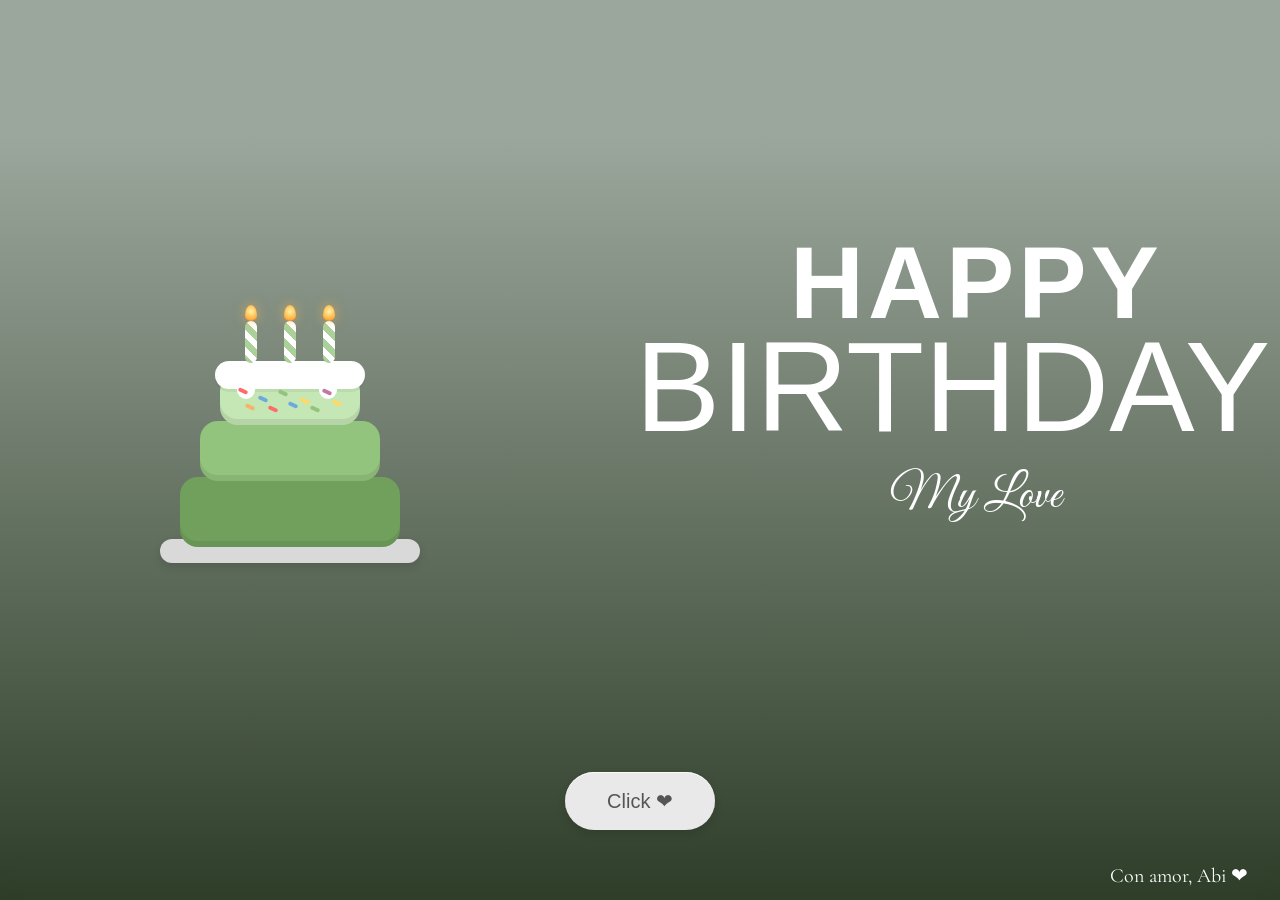
<file: index.html>
<!DOCTYPE html>
<html lang="en">
<head>
  <meta charset="UTF-8" />
  <meta name="viewport" content="width=device-width, initial-scale=1.0" />
  <title>Para el amor de mi vida</title>

  <link rel="preconnect" href="https://fonts.googleapis.com" />
  <link rel="preconnect" href="https://fonts.gstatic.com" crossorigin />
  <link
    href="https://fonts.googleapis.com/css2?family=Cormorant+Garamond:wght@500;700&family=Great+Vibes&display=swap"
    rel="stylesheet"
  />
  <link href="https://fonts.cdnfonts.com/css/super-popstar" rel="stylesheet" />

  <link rel="stylesheet" href="style.css" />

  <link rel="icon" href="imagenes/icono.jpg" type="image">

</head>
<body>
  <div class="layout">
    <div class="scene">
      <div class="cake">
        <div class="plate"></div>

        <div class="layer layer-bottom"></div>
        <div class="layer layer-middle"></div>
        <div class="layer layer-top"></div>

        <div class="icing"></div>

        <div class="candles">
          <div class="candle candle-1">
            <div class="flame"></div>
          </div>
          <div class="candle candle-2">
            <div class="flame"></div>
          </div>
          <div class="candle candle-3">
            <div class="flame"></div>
          </div>
        </div>

        <div class="sprinkles">
          <span></span><span></span><span></span><span></span><span></span>
          <span></span><span></span><span></span><span></span><span></span>
        </div>
      </div>
    </div>

    <div class="message">
      <div class="happy">HAPPY</div>
      <div class="birthday">BIRTHDAY</div>
      <div class="love">My Love</div>
    </div>
  </div>

  <button
    class="btn_second_page"
    type="button"
    onclick="goSecondPage(this)"
    aria-label="Go to second page"
  >
    <span class="heart">Click ❤</span>
  </button>

  <script>
    function goSecondPage(btn) {
      btn.blur();
      window.location.href = "cartita.html";
    }

    window.addEventListener("pageshow", function () {
      const active = document.activeElement;
      if (active && active !== document.body && typeof active.blur === "function") {
        active.blur();
      }
    });
  </script>

   <footer class="site-footer">
    <p>Con amor, Abi ❤</p>  
  </footer>
  
</body>
</html>
</file>
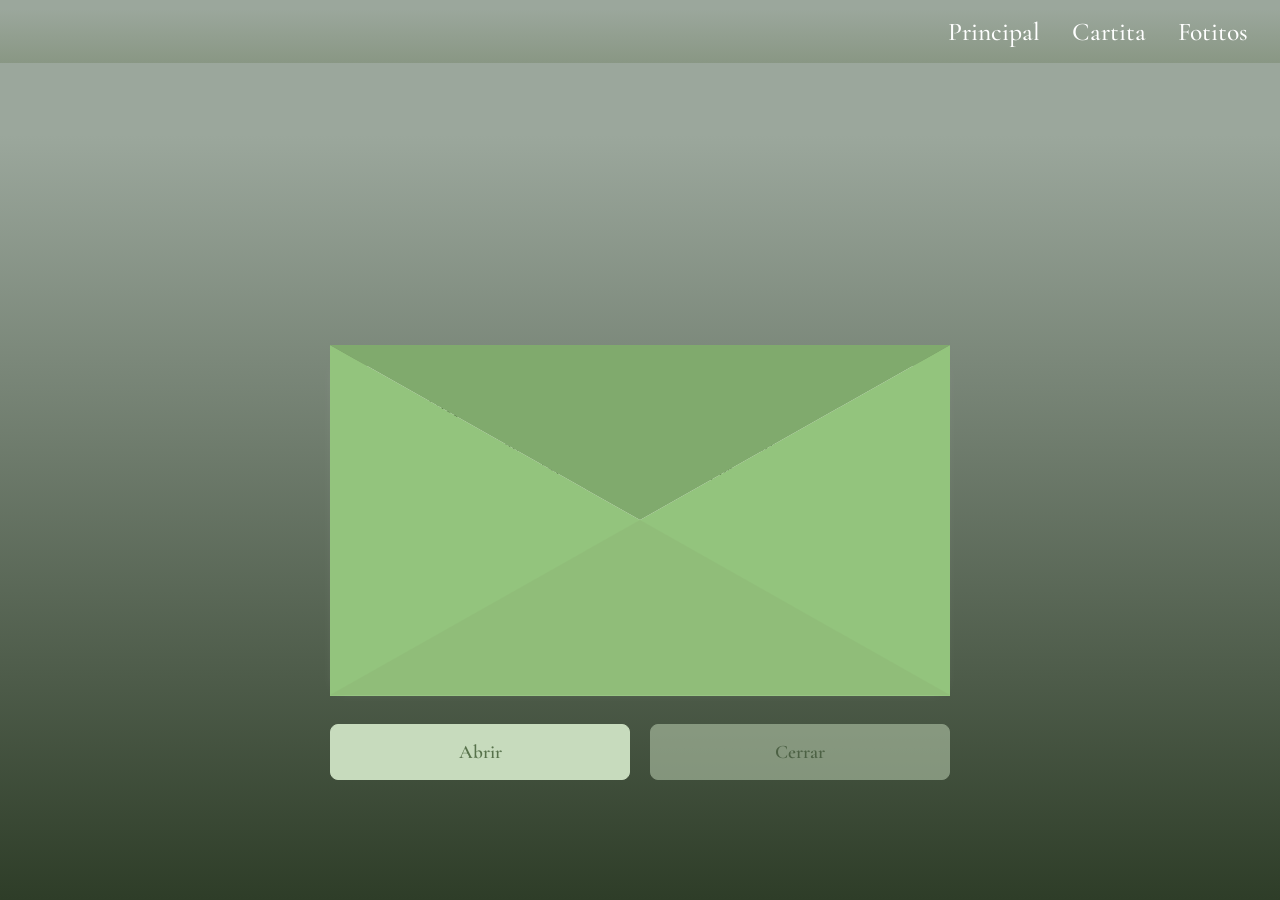
<file: cartita.html>
<!DOCTYPE html>
<html lang="es">

<head>
  <!-- Configuración básica del documento -->
  <meta charset="UTF-8" />
<meta name="viewport" content="width=device-width, initial-scale=1.0, viewport-fit=cover">

  <!-- Título que aparece en la pestaña del navegador -->
  <title>Cartita</title>

  <link rel="preconnect" href="https://fonts.googleapis.com">
  <link rel="preconnect" href="https://fonts.gstatic.com" crossorigin>
  <link href="https://fonts.googleapis.com/css2?family=Great+Vibes&family=Cormorant+Garamond:wght@400;600&display=swap" rel="stylesheet">

  <link href="https://db.onlinewebfonts.com/c/3104760004fb348d1e6f1cbf660a462d?family=Lavanderia-Delicate" rel="stylesheet">

  <!-- Enlace al archivo de estilos -->
  <link rel="stylesheet" href="style2.css" />

  <link rel="icon" href="imagenes/icono.jpg" type="image">
</head>

<body>
  <header class="site-header">
  <nav class="nav">
    <a href="index.html" class="logo"></a>

    <ul class="nav-links">
      <li><a href="index.html">Principal</a></li>
      <li><a href="cartita.html">Cartita</a></li>
      <li><a href="fotitos.html">Fotitos</a></li>
    </ul>
  </nav>
</header>
  <main>
    <!-- Contenedor principal del sobre y la hoja -->
    <div class="container-letter">
      <!-- Solapa superior del sobre -->
      <div class="cover"></div>

      <!-- Parte trasera del sobre -->
      <div class="fondo"></div>

      <!-- Hoja de la carta con el mensaje -->
      <div class="paper" id="mainMessage">
        <h3 class="paper-title">Feliz Cumpleaños Amor de mi Vida...</h3>

        <p>
          Gracias por permitirme ser parte de tu vida, por poder celebrar esta fecha
          tan hermosa a tu lado, por todos los momentos juntos, por tu amor, tu apoyo y tu compañía.
        </p>

        <p>
          Sos la persona más hermosa que conozco y estoy muy orgullosa de lo que sos.
        </p>

        <p>
          Te amo con todo mi corazón y espero estar siempre a tu lado. 
        </p>
        <p>
          Feliz 20 añitos mi amor ❤.
        </p>
      </div>

      <!-- Parte inferior del sobre -->
      <div class="letter"></div>
    </div>

    <!-- Botones para abrir y cerrar la carta -->
    <div class="options">
      <button id="open">Abrir</button>
      <button id="close">Cerrar</button>
      
    </div>
  </main>

  <!-- Archivo JavaScript para la interacción -->
  <script src="script.js"></script>
</body>

</html>
</file>
<file: style.css>
* {
  margin: 0;
  padding: 0;
  box-sizing: border-box;
}

html,
body {
  min-height: 100%;
}

body {
  min-height: 100vh;
  display: flex;
  flex-direction: column;
  justify-content: flex-start;
  align-items: stretch;
  background: linear-gradient(180deg, #9BA79C 15%, #2e3d28 100%);
  overflow-x: hidden;
  font-family: Arial, sans-serif;
}

.layout {
  width: min(1100px, calc(100% - 48px));
  margin-inline: auto;
  flex: 1;
  display: flex;
  justify-content: space-between;
  align-items: center;
  gap: 40px;
  padding: 24px 0 120px;
}

.message {
  color: #ffffff;
  display: flex;
  flex-direction: column;
  align-items: flex-start;
  justify-content: center;
  line-height: 0.9;
  text-align: left;
  flex: 1 1 0;
  min-width: 0;
  margin-left: 170px;
}

.happy {
  font-family: 'Super Popstar', sans-serif;
  font-size: clamp(6rem, 8vw, 10rem);
  font-weight: 700;
  letter-spacing: 4px;
  text-transform: uppercase;
  margin-left: 90px;
}

.birthday {
  font-family: 'Super Popstar', sans-serif;
  font-size: clamp(8rem, 10vw, 20rem);
  margin-left: -65px;
}

.love {
  font-family: "Great Vibes", cursive;
  font-size: clamp(1.8rem, 4vw, 3rem);
  margin-top: 30px;
  margin-left: 190px;
}

.scene {
  position: relative;
  width: 400px;
  height: 300px;
  display: flex;
  justify-content: center;
  align-items: flex-end;
  flex-shrink: 0;
  transform: translateY(35px);
}

.cake {
  position: relative;
  width: 220px;
  height: 280px;
}

.plate {
  position: absolute;
  bottom: 0;
  left: 50%;
  transform: translateX(-50%) scaleX(0);
  width: 260px;
  height: 24px;
  background: #d9d9d9;
  border-radius: 50px;
  box-shadow: 0 4px 10px rgba(0, 0, 0, 0.12);
  animation: plateIn 0.5s ease forwards;
}

.layer {
  position: absolute;
  left: 50%;
  transform: translateX(-50%) scale(0.8);
  border-radius: 18px;
  opacity: 0;
  box-shadow: inset 0 -6px 0 rgba(0, 0, 0, 0.08);
}

.layer-bottom {
  bottom: 16px;
  width: 220px;
  height: 70px;
  background: #71a05c;
  animation: popIn 0.6s ease forwards;
  animation-delay: 0.4s;
}

.layer-middle {
  bottom: 82px;
  width: 180px;
  height: 60px;
  background: #93c47d;
  animation: popIn 0.6s ease forwards;
  animation-delay: 1s;
}

.layer-top {
  bottom: 138px;
  width: 140px;
  height: 52px;
  background: #c5e7b5;
  animation: popIn 0.6s ease forwards;
  animation-delay: 1.6s;
}

.icing {
  position: absolute;
  left: 50%;
  bottom: 174px;
  transform: translateX(-50%) scaleY(0);
  transform-origin: bottom;
  width: 150px;
  height: 28px;
  background: #fff;
  border-radius: 20px;
  opacity: 0;
  box-shadow: 0 3px 0 rgba(0, 0, 0, 0.05);
  animation: dripIn 0.5s ease forwards;
  animation-delay: 2.2s;
}

.icing::before,
.icing::after {
  content: "";
  position: absolute;
  bottom: -10px;
  width: 18px;
  height: 18px;
  background: #fff;
  border-radius: 50%;
}

.icing::before {
  left: 22px;
}

.icing::after {
  right: 28px;
}

.candles {
  position: absolute;
  left: 50%;
  bottom: 200px;
  transform: translateX(-50%);
  width: 90px;
  height: 70px;
}

.candle {
  position: absolute;
  bottom: 0;
  width: 12px;
  height: 42px;
  background: repeating-linear-gradient(
    45deg,
    #abd19a 0 6px,
    #ffffff 6px 12px
  );
  border-radius: 6px;
  transform: scaleY(0);
  transform-origin: bottom;
  animation: candleIn 0.35s ease forwards;
}

.candle-1 {
  left: 0;
  animation-delay: 2.7s;
}

.candle-2 {
  left: 39px;
  animation-delay: 2.95s;
}

.candle-3 {
  right: 0;
  animation-delay: 3.2s;
}

.flame {
  position: absolute;
  top: -16px;
  left: 50%;
  transform: translateX(-50%) scale(0);
  width: 12px;
  height: 16px;
  background: radial-gradient(circle at 50% 40%, #fff4a3 0%, #ffb347 65%, #ff7a00 100%);
  border-radius: 50% 50% 50% 50% / 65% 65% 35% 35%;
  animation: flameIn 0.3s ease forwards, flicker 1s ease-in-out infinite;
  animation-delay: 3.5s, 3.8s;
  box-shadow: 0 0 12px rgba(255, 180, 71, 0.6);
}

.sprinkles {
  position: absolute;
  left: 50%;
  bottom: 145px;
  transform: translateX(-50%);
  width: 120px;
  height: 35px;
  pointer-events: none;
}

.sprinkles span {
  position: absolute;
  width: 10px;
  height: 4px;
  border-radius: 4px;
  opacity: 0;
  animation: sprinkleIn 0.3s ease forwards;
}

.sprinkles span:nth-child(1)  { top: 6px;  left: 8px;   background: #ff6b6b; animation-delay: 2.4s; }
.sprinkles span:nth-child(2)  { top: 14px; left: 28px;  background: #6fa8dc; animation-delay: 2.5s; }
.sprinkles span:nth-child(3)  { top: 8px;  left: 48px;  background: #93c47d; animation-delay: 2.6s; }
.sprinkles span:nth-child(4)  { top: 16px; left: 70px;  background: #ffd966; animation-delay: 2.7s; }
.sprinkles span:nth-child(5)  { top: 7px;  left: 92px;  background: #c27ba0; animation-delay: 2.8s; }
.sprinkles span:nth-child(6)  { top: 22px; left: 15px;  background: #f6b26b; animation-delay: 2.9s; }
.sprinkles span:nth-child(7)  { top: 24px; left: 38px;  background: #ff6b6b; animation-delay: 3s; }
.sprinkles span:nth-child(8)  { top: 20px; left: 58px;  background: #6fa8dc; animation-delay: 3.1s; }
.sprinkles span:nth-child(9)  { top: 24px; left: 80px;  background: #93c47d; animation-delay: 3.2s; }
.sprinkles span:nth-child(10) { top: 18px; left: 102px; background: #ffd966; animation-delay: 3.3s; }

@keyframes plateIn {
  to {
    transform: translateX(-50%) scaleX(1);
  }
}

@keyframes popIn {
  0% {
    opacity: 0;
    transform: translateX(-50%) translateY(30px) scale(0.8);
  }
  70% {
    opacity: 1;
    transform: translateX(-50%) translateY(-6px) scale(1.03);
  }
  100% {
    opacity: 1;
    transform: translateX(-50%) translateY(0) scale(1);
  }
}

@keyframes dripIn {
  0% {
    opacity: 0;
    transform: translateX(-50%) scaleY(0);
  }
  100% {
    opacity: 1;
    transform: translateX(-50%) scaleY(1);
  }
}

@keyframes candleIn {
  to {
    transform: scaleY(1);
  }
}

@keyframes flameIn {
  to {
    transform: translateX(-50%) scale(1);
  }
}

@keyframes flicker {
  0%,
  100% {
    transform: translateX(-50%) scale(1) rotate(0deg);
  }
  25% {
    transform: translateX(-50%) scale(1.05, 0.95) rotate(-3deg);
  }
  50% {
    transform: translateX(-50%) scale(0.95, 1.05) rotate(3deg);
  }
  75% {
    transform: translateX(-50%) scale(1.03, 0.97) rotate(-2deg);
  }
}

@keyframes sprinkleIn {
  from {
    opacity: 0;
    transform: translateY(-8px) rotate(0deg);
  }
  to {
    opacity: 1;
    transform: translateY(0) rotate(25deg);
  }
}

.btn_second_page {
  position: fixed;
  bottom: 70px;
  left: 50%;
  transform: translateX(-50%);
  z-index: 20;
  width: 150px;
  height: 58px;
  padding: 0;
  display: flex;
  align-items: center;
  justify-content: center;
  background-color: #e9e9e9;
  border: none;
  outline: none;
  border-radius: 999px;
  cursor: pointer;
  box-shadow:
    inset 0 1px 0 rgba(255, 255, 255, 0.8),
    0 4px 8px rgba(0, 0, 0, 0.12);
  appearance: none;
  -webkit-appearance: none;
  -webkit-tap-highlight-color: transparent;
  transition: background-color 0.2s ease, transform 0.2s ease;
}

.btn_second_page:hover {
  background-color: #f2f2f2;
  transform: translateX(-50%) translateY(-1px);
}

.btn_second_page:active {
  transform: translateX(-50%) scale(0.98);
}

.btn_second_page:focus,
.btn_second_page:focus-visible {
  outline: none;
  border: none;
}

.btn_second_page::-moz-focus-inner {
  border: 0;
}

.heart {
  display: block;
  margin: 0;
  padding: 0;
  line-height: 1;
  font-size: 20px;
  color: #555;
  pointer-events: none;
  font-family: "Segoe UI Symbol", "Apple Symbols", "Arial Unicode MS", Arial, sans-serif;
}

.site-footer {
  width: 100%;
  margin-top: auto;
  font-family: "Cormorant Garamond", serif;
  font-size: 20px;
  background: transparent;
  backdrop-filter: blur(8px);
  padding: 0.75rem 2rem;
  text-align: right;
  flex-shrink: 0;
  color: white;
}

@media (max-width: 1100px) {
  .layout {
    width: min(1100px, calc(100% - 40px));
    gap: 24px;
  }

  .message {
    margin-left: 48px;
  }

  .happy {
    margin-left: 24px;
  }

  .birthday {
    margin-left: 0;
  }

  .love {
    margin-left: 96px;
  }
}

@media (max-width: 900px) {
  .layout {
    width: min(1100px, calc(100% - 32px));
    flex-direction: column;
    justify-content: center;
    text-align: center;
    padding-bottom: 110px;
  }

  .message {
    align-items: center;
    text-align: center;
    margin-left: 0;
  }

  .happy,
  .birthday,
  .love {
    margin-left: 0;
  }

  .scene {
    transform: translateY(0);
  }

  .site-footer {
    text-align: center;
  }
}

@media (max-width: 600px) {
  .layout {
    width: calc(100% - 24px);
    gap: 20px;
    padding-top: 20px;
    padding-bottom: 100px;
  }

  .happy {
    font-size: clamp(3.2rem, 16vw, 6rem);
    letter-spacing: 2px;
  }

  .birthday {
    font-size: clamp(4rem, 18vw, 7rem);
  }

  .love {
    font-size: clamp(1.4rem, 7vw, 2rem);
    margin-top: 18px;
  }

  .scene {
    width: 320px;
    height: 240px;
  }

  .cake {
    transform: scale(0.82);
    transform-origin: bottom center;
  }

  .btn_second_page {
    bottom: 20px;
    width: 128px;
    height: 50px;
  }

  .heart {
    font-size: 24px;
  }

  .site-footer {
    padding: 0.75rem 1rem;
    font-size: 18px;
  }
}

@media (max-width: 400px) {
  .scene {
    width: 280px;
    height: 220px;
  }

  .btn_second_page {
    font-size: 14px;
  }
  
  .cake {
    transform: scale(0.72);
  }
}
</file>
<file: style2.css>
/* =========================
   Basic reset
   ========================= */

* {
  min-width: 0;
  font: inherit;
}

*,
*::before,
*::after {
  box-sizing: border-box;
}

:root {
  --page-side: clamp(0.75rem, 2.5vw, 1.25rem);
  --content-max: 620px;

  /* Envelope sizing */
  --envelope-w: min(var(--content-max), calc(100vw - (var(--page-side) * 2)));
  --envelope-h: calc(var(--envelope-w) * 0.5666666667);
  --half-w: calc(var(--envelope-w) / 2);
  --half-h: calc(var(--envelope-h) / 2);
  --side-offset: calc(var(--envelope-w) * 0.0166666667);

  /* Paper sizing */
  --paper-w: calc(var(--envelope-w) - (var(--side-offset) * 2));
  --paper-h: calc(var(--envelope-h) * 0.9);
  --paper-top: calc(var(--envelope-h) * 0.0588235294);
  --paper-open-y: calc(var(--envelope-h) * -0.74);

  /* Typography */
  --paper-pad: clamp(1rem, 2.6vw, 1.8rem);
  --paper-title-size: clamp(1.15rem, 1rem + 1vw, 1.55rem);
  --paper-text-size: clamp(0.98rem, 0.92rem + 0.45vw, 1.08rem);
  --nav-size: clamp(1rem, 0.92rem + 1vw, 1.45rem);
  --button-size: clamp(1rem, 0.95rem + 0.6vw, 1.2rem);
}

img,
video,
svg {
  display: block;
  height: auto;
  max-width: 100%;
}

body {
  margin: 0;
  min-height: 100dvh;
  background: linear-gradient(180deg, #9BA79C 15%, #2e3d28 100%);
  font-family: system-ui, sans-serif;
  overflow-x: hidden;
}

h1,
h2,
h3 {
  text-wrap: balance;
}

p {
  text-wrap: pretty;
}

/* =========================
   Header
   ========================= */

.site-header {
  width: 100%;
  background: linear-gradient(180deg, #9BA79C 15%, #899784 100%);
  backdrop-filter: blur(8px);
  padding: 1rem clamp(1rem, 4vw, 2rem);
  position: sticky;
  top: 0;
  z-index: 100;
}

.nav {
  max-width: 1500px;
  margin: 0 auto;
  display: flex;
  justify-content: space-between;
  align-items: center;
  gap: 1rem;
}

.nav-links {
  list-style: none;
  display: flex;
  flex-wrap: wrap;
  gap: clamp(0.75rem, 3vw, 2rem);
  margin: 0;
  padding: 0;
}

.nav-links a {
  text-decoration: none;
  color: white;
  font-size: clamp(1rem, 2.8vw, 1.6rem);
  font-weight: 500;
  font-family: "Cormorant Garamond", serif;
  transition: 0.3s ease;
}

.nav-links a:hover {
  color: #b5cfa0;
}

/* =========================
   General layout
   ========================= */

main {
  width: 100%;
  margin-top: 250px;
  display: flex;
  flex-direction: column;
  justify-content: flex-start;
  align-items: center;
  gap: clamp(1rem, 3vw, 1.75rem);
  padding: clamp(1rem, 3vw, 2rem) var(--page-side) calc(1.25rem + env(safe-area-inset-bottom));
}

/* =========================
   Envelope container
   ========================= */

.container-letter {
  position: relative;
  width: var(--envelope-w);
  height: var(--envelope-h);
  perspective: 1000px;
  overflow: visible;
  margin-inline: auto;
  flex-shrink: 0;
}

.container-letter::before {
  content: "";
  position: absolute;
  top: var(--half-h);
  left: 0;
  width: var(--envelope-w);
  height: var(--half-h);
  background: #93c47d;
  border-top: 4px solid #7d8d76;
  z-index: 0;
}

.fondo {
  position: absolute;
  top: var(--paper-top + 4px);
  left: var(--side-offset);
  z-index: 1;
  width: var(--paper-w);
  height: var(--paper-h);
  padding: var(--paper-pad);
  font-size: var(--paper-text-size);
  line-height: 1.45;
  text-align: left;
  display: flex;
  flex-direction: column;
  justify-content: flex-start;
  align-items: flex-start;
  background: #759463;
  border-top: 0 solid #7d8d76;
  overflow: hidden;
}

.paper {
  position: absolute;
  top: var(--paper-top);
  left: var(--side-offset);
  z-index: 2;
  width: var(--paper-w);
  height: var(--paper-h);
  padding: var(--paper-pad);
  background-color: white;
  font-size: var(--paper-text-size);
  line-height: 1.45;
  text-align: left;
  display: flex;
  flex-direction: column;
  justify-content: flex-start;
  align-items: flex-start;
  box-shadow: 0 4px 12px rgba(255, 255, 255, 0.75);
  overflow: hidden;
  will-change: transform;
}

.paper-title {
  font-family: "Cormorant Garamond", serif;
  margin: 0 0 0.65rem 0;
  font-size: var(--paper-title-size);
  font-weight: 700;
  line-height: 1.15;
}

.paper p {
  font-family: "Cormorant Garamond", serif;
  font-size: var(--paper-text-size);
  line-height: 1.42;
  margin: 0 0 0.35rem 0;
}

.letter {
  position: absolute;
  top: 0;
  left: 0;
  z-index: 3;
  border-left: var(--half-w) solid #93c47d;
  border-right: var(--half-w) solid #93c47d;
  border-top: var(--half-h) solid transparent;
  border-bottom: var(--half-h) solid #90bd79;
}

.cover {
  position: absolute;
  top: 0;
  left: 0;
  z-index: 4;
  border-left: var(--half-w) solid transparent;
  border-right: var(--half-w) solid transparent;
  border-top: var(--half-h) solid #80aa6d;
  border-bottom: var(--half-h) solid transparent;
  transform-origin: top center;
  transition: transform 0.75s ease;
  will-change: transform;
}

/* =========================
   Buttons
   ========================= */

.options {
  width: min(var(--content-max), calc(100vw - (var(--page-side) * 2)));
  display: grid;
  grid-template-columns: repeat(2, minmax(0, 1fr));
  gap: clamp(0.9rem, 3vw, 1.2rem);
  align-items: stretch;
}

.options button {
  width: 100%;
  min-height: 56px;
  color: #57724b;
  font-weight: 600;
  font-size: var(--button-size);
  font-family: "Cormorant Garamond", serif;
  border-radius: 8px;
  background: #c7dbbd;
  padding: 0.9rem 1.25rem;
  border: 1px solid #c7dbbd;
  cursor: pointer;
  transition: background 0.25s ease, color 0.25s ease, border-color 0.25s ease;
}

.options button:hover:not(:disabled) {
  background: #8eaa80;
  color: white;
  border-color: #8eaa80;
}

.options button:disabled {
  opacity: 0.5;
  cursor: not-allowed;
}

/* =========================
   Animation classes
   ========================= */

.open-cover {
  transform: rotateX(180deg);
}

.open-paper {
  animation: openPaper 0.9s forwards ease;
}

.close-paper {
  animation: closePaper 0.9s forwards ease;
}

@keyframes openPaper {
  0% {
    transform: translateY(0);
  }
  100% {
    transform: translateY(var(--paper-open-y));
  }
}

@keyframes closePaper {
  0% {
    transform: translateY(var(--paper-open-y));
  }
  100% {
    transform: translateY(0);
  }
}

/* =========================
   Tablet
   ========================= */

@media (max-width: 768px) {
  :root {
    --paper-open-y: calc(var(--envelope-h) * -0.66);
  }

  main {
    gap: 1.25rem;
    padding-top: 1rem;
  }
}

/* =========================
   Mobile
   ========================= */

@media (max-width: 480px) {
  :root {
    --page-side: 0.75rem;
    --envelope-w: calc(100vw - 1.5rem);
    --paper-pad: clamp(0.85rem, 3.2vw, 1.1rem);
    --paper-title-size: clamp(1.05rem, 0.98rem + 1vw, 1.25rem);
    --paper-text-size: clamp(0.4rem, 0.4rem + 0.01vw, 0.6rem);
    --paper-open-y: calc(var(--envelope-h) * -0.8);
    --paper-h: calc(var(--envelope-h) * 0.9);
  }

  .options {
    grid-template-columns: 1fr;
  }
}

@media (max-width: 430px) {
  :root {
    --paper-open-y: calc(var(--envelope-h) * -0.8);
    --paper-text-size: clamp(0.7rem, 0.7rem + 0.01vw, 0.7rem);
  }

  main {
    padding-top: calc(0.75rem + env(safe-area-inset-top));
  }
}

@media (max-width: 360px) {
  :root {
    --paper-open-y: calc(var(--envelope-h) * -0.48);
    --paper-pad: 0.8rem;
    --paper-title-size: 1rem;
    --paper-text-size: clamp(0.4rem, 0.4rem + 0.01vw, 0.6rem);
  }

  .nav-links {
    gap: 0.75rem;
  }

  .nav-links a {
    font-size: 0.98rem;
  }
}
</file>
